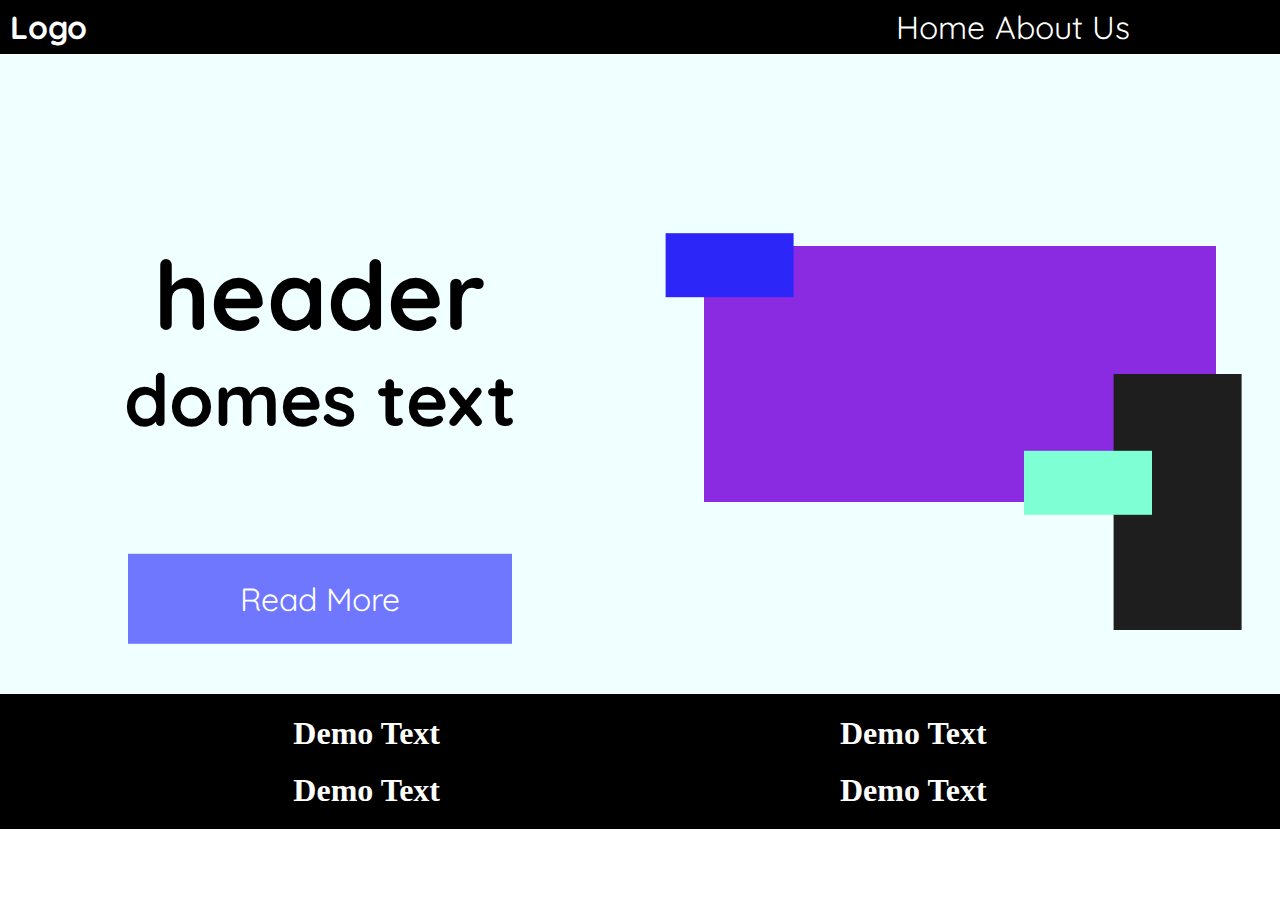
<file: index.html>
<!DOCTYPE html>
<html lang="en">
<head>
    <meta charset="UTF-8">
    <meta name="viewport" content="width=device-width, initial-scale=1.0">
    <link rel="stylesheet" href="style.css">
    <link rel="preconnect" href="https://fonts.googleapis.com">
<link rel="preconnect" href="https://fonts.gstatic.com" crossorigin>
<link href="https://fonts.googleapis.com/css2?family=Quicksand:wght@300&family=Roboto+Mono:wght@100&display=swap" rel="stylesheet">
    <title>CSSExam</title>
</head>
<body>

    <nav class="nav-bar">
        
            <div class="logo">
                <h2>Logo</h2>
            </div>
            
            <div class="content">
                 <ul>
                <li><a href="phone.html" style="text-decoration: none; color: white;">About Us</a></li>
                <li><a href="phone.html" style="text-decoration: none; color: white;">Home</a></li>
            </ul>
            </div>
           
        
    </nav>
    
<!-- Section 1 Start-->

    <section class="sec">

        <div class="col1">
            <div class="text">
                <h1>header</h1>
                <h2>domes text</h2>

                <button class="btn">Read More</button>
            </div>
        </div>

          <div class="con3">
            <div class="col2">
                
            </div>

            <div class="blue2"></div>
            <div class="black"></div>
            <div class="blue"></div> 
            
          </div>
        </div>
    </section>

    <!-- Footer start-->

    <footer>
        <div class="foot">

            <div class="grd">
                <h1>Demo Text</h1>
                <h1>Demo Text</h1>
                <h1>Demo Text</h1> 
                <h1>Demo Text</h1>
            </div>

        </div>
    </footer>
    
</body>
</html>
</file>
<file: style.css>
*{
    margin: 0;
    padding: 0;
}

.nav-bar{
    height: 6vh;
    background-color: black;
    color: white;
    display: flex;
    align-items: center;
    justify-content: space-between;
}

.logo{
  
}

.logo h2{
    font-family: 'Quicksand', sans-serif;
    font-size: 2rem;
    margin-left: 10px;
}

.content{
    width: 30vw;
    display: flex;
    justify-content: space-between;
}

.content li{
    font-family: 'Quicksand', sans-serif;

    font-size: 2rem;
    list-style: none;
    float: right;
    margin-right: 10px;
}

/*    Section 1 Start     */

.sec{
    height: 50vw;
    background-color: azure;

    display: grid;
    grid-template-columns: 1fr 1fr;

}

.col1{
    display: flex;
    align-items: center;
    justify-content: space-around;
    margin: 10px;
}

.text{
    margin-top: 20px;
    font-size: 3rem;
    font-family: 'Quicksand', sans-serif;
    text-align: center;
}

.btn{
    width: 30vw;
    height: 10vh;
    font-family: 'Quicksand', sans-serif;
    transform: translate(0,122%);
    background-color: rgba(0, 0, 255, 0.532);
    color: white;
    font-size: 2rem;
    border: none;
}

.col2{
  

    width: 40vw;
    height: 20vw;
    background-color: blueviolet;
}

.con3{
    display: flex;
    align-items: center;
    justify-content: center;
}



.blue{
    position: absolute;
    background-color: aquamarine;
    width: 10vw;
    height: 5vw;
    transform: translate(100%,170%);
}

.black{
    position: absolute;
    background-color: rgb(30, 30, 30);
    width: 10vw;
    height: 20vw;
    transform: translate(170%,50%);
}

.blue2{
    position: absolute;
    background-color: rgb(45, 38, 248);
    width: 10vw;
    height: 5vw;
    transform: translate(-180%,-170%);
}

.foot{
    background-color: black;
    width: 100vw;
    height: 15vh;
    color: white;
    display: flex;
    justify-content: center;
    align-items: center;


}

.grd{
    display: grid;
    grid-template-columns: auto auto;
    row-gap: 20px;
    column-gap: 400px;

    
}

/*       Other Screan Start     */


.hed{
    display: flex;
    justify-content: center;
    align-items: center;
    font-size: 3rem;
    flex-direction: column;
    height: 100vh;
}
.dropdownconn{
    display: none;
    position: absolute;
    background-color: #f1f1f1;
    min-width: 160px;
    box-shadow: 0px 8px 16px 0px rgba(0,0,0,0.2);
    z-index: 1;
}

.dropdownconn a{
    color: black;
    padding: 12px 16px;
    text-decoration: none;
    display: block;
}

.DWD:hover .dropdownconn {
    display: block;
    
}

.DWD{
    
        position: relative;
        display: inline-block; 
}
</file>
